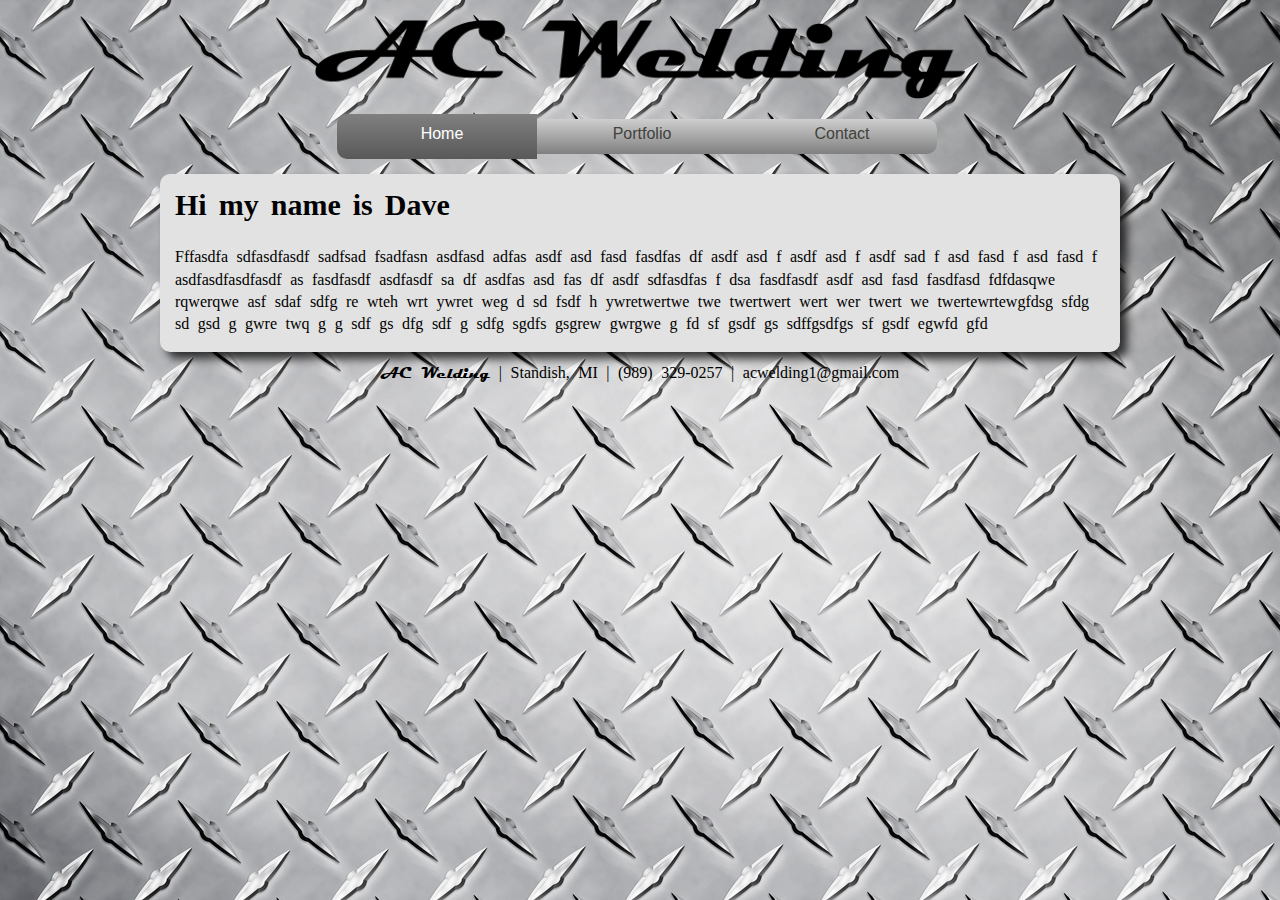
<file: index.html>
<!DOCTYPE html PUBLIC "-//W3C//DTD XHTML 1.0 Transitional//EN" "http://www.w3.org/TR/xhtml1/DTD/xhtml1-transitional.dtd">
<html xmlns="http://www.w3.org/1999/xhtml">
<head>
<meta http-equiv="Content-Type" content="text/html; charset=UTF-8" />
<title>AC Welding</title>
<LINK href="style.css" rel="stylesheet" type="text/css">
</head>
<body>

<div class="container">
  <div class="header">
    <img src="images/acLogo.png" alt="AC Welding" />
  </div><!-- end .header -->
  <div class="clearfloat"> </div>
  
    <ul class="nav">
      <li><a class="current left" href="#">Home</a></li>
      <li><a href="portfolio.html">Portfolio</a></li>
      <li><a class="right" href="contact.php">Contact</a></li>
    </ul>
  <div class="clearfloat"> </div>
  <div class="content">
    <h1>Hi my name is Dave</h1>
    <p>Fffasdfa sdfasdfasdf sadfsad fsadfasn asdfasd adfas asdf asd fasd fasdfas df asdf asd f asdf asd f asdf 
    sad f asd fasd f asd fasd f asdfasdfasdfasdf as fasdfasdf asdfasdf sa df asdfas asd fas df asdf sdfasdfas f 
    dsa fasdfasdf asdf asd fasd fasdfasd fdfdasqwe rqwerqwe asf sdaf sdfg re wteh wrt ywret weg d sd fsdf h ywretwertwe 
    twe twertwert wert wer twert we twertewrtewgfdsg sfdg sd gsd g gwre twq g g sdf gs dfg sdf g sdfg sgdfs gsgrew gwrgwe 
    g fd sf gsdf gs sdffgsdfgs sf gsdf egwfd gfd </p>
  </div><!-- end .content -->
  <div class="footer">
    <p><span class="logo">AC Welding</span> | Standish, MI | (989) 329-0257 | acwelding1@gmail.com</p>
  </div><!-- end .footer -->
</div><!-- end .container -->
</body>
</html>
</file>
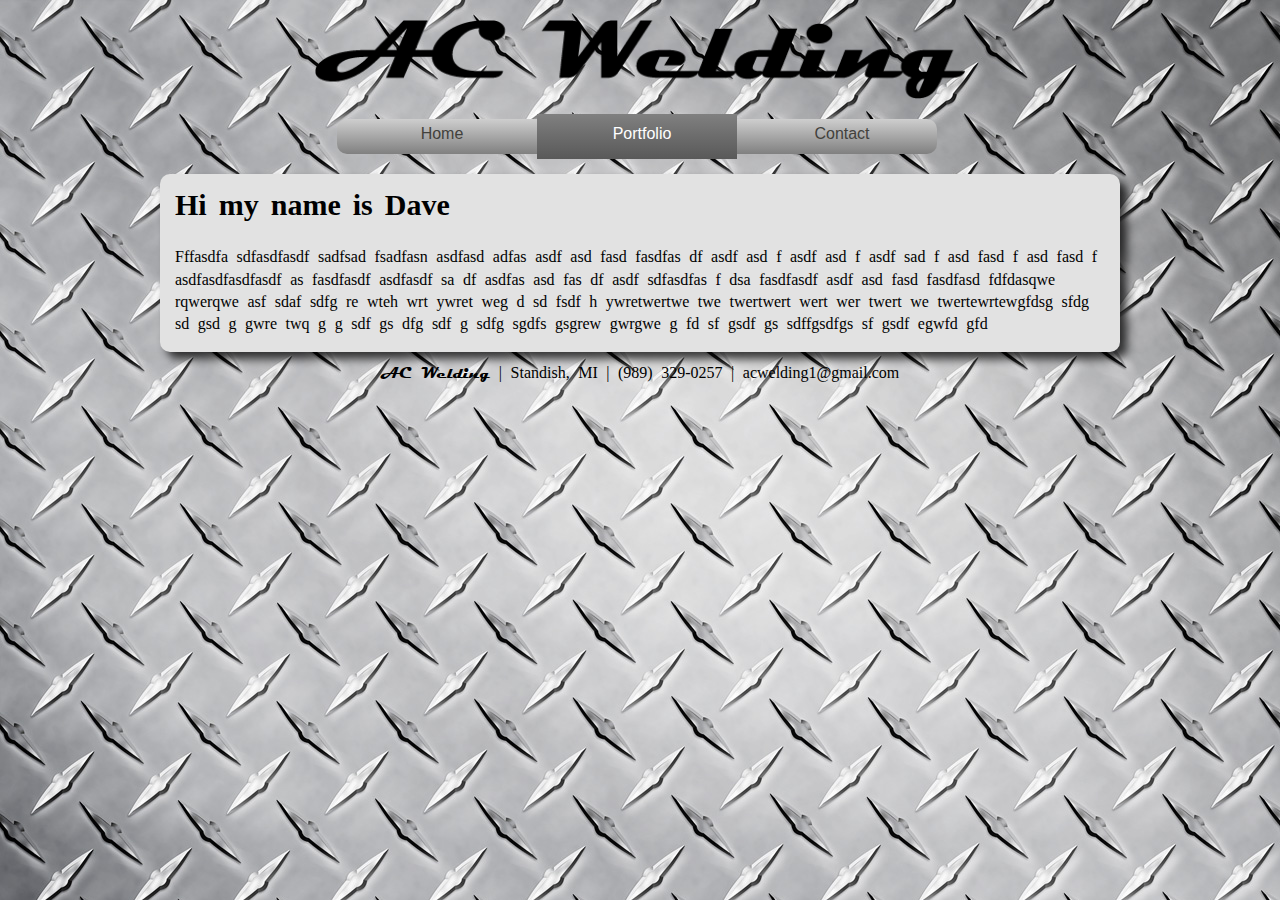
<file: portfolio.html>
<!DOCTYPE html PUBLIC "-//W3C//DTD XHTML 1.0 Transitional//EN" "http://www.w3.org/TR/xhtml1/DTD/xhtml1-transitional.dtd">
<html xmlns="http://www.w3.org/1999/xhtml">
<head>
<meta http-equiv="Content-Type" content="text/html; charset=UTF-8" />
<title>AC Welding</title>
<LINK href="style.css" rel="stylesheet" type="text/css">
</head>
<body>

<div class="container">
  <div class="header">
    <img src="images/acLogo.png" alt="AC Welding" />
  </div><!-- end .header -->
  <div class="clearfloat"> </div>
  
    <ul class="nav">
      <li><a class="left" href="index.html">Home</a></li>
      <li><a class="current" href="portfolio.html">Portfolio</a></li>
      <li><a class="right" href="contact.php">Contact</a></li>
    </ul>
  <div class="clearfloat"> </div>
  <div class="content">
    <h1>Hi my name is Dave</h1>
    <p>Fffasdfa sdfasdfasdf sadfsad fsadfasn asdfasd adfas asdf asd fasd fasdfas df asdf asd f asdf asd f asdf 
    sad f asd fasd f asd fasd f asdfasdfasdfasdf as fasdfasdf asdfasdf sa df asdfas asd fas df asdf sdfasdfas f 
    dsa fasdfasdf asdf asd fasd fasdfasd fdfdasqwe rqwerqwe asf sdaf sdfg re wteh wrt ywret weg d sd fsdf h ywretwertwe 
    twe twertwert wert wer twert we twertewrtewgfdsg sfdg sd gsd g gwre twq g g sdf gs dfg sdf g sdfg sgdfs gsgrew gwrgwe 
    g fd sf gsdf gs sdffgsdfgs sf gsdf egwfd gfd </p>
  </div><!-- end .content -->
  <div class="footer">
    <p><span class="logo">AC Welding</span> | Standish, MI | (989) 329-0257 | acwelding1@gmail.com</p>
  </div><!-- end .footer -->
</div><!-- end .container -->
</body>
</html>
</file>
<file: style.css>
/* CSS Document */
@font-face {
font-family: Font;
src: url('ufonts.com_magneto-bold.ttf');
}

.logo {
	font-family:Font;
}

body {
	font: 100%/1.4 Verdana, Arial, Helvetica, sans-serif;
	background: #CECECE;
	margin: 0;
	padding: 0;
	color: #000;
	background-image:url('images/diamondPlate.jpg');
}

/* ~~ Element/tag selectors ~~ */
ul, ol, dl { 
	padding: 0;
	margin: 0;
}
h1, h2, h3, h4, h5, h6, p {
	margin-top: 0;
	padding-right: 15px;
	padding-left: 15px;
	font-family: georgia, serif;
	word-spacing: 3.4pt;
}
h1 {
	font-size: 30px;
}
p{
	font-size: 16px;
}
a img { 
	border: none;
}

/* ~~ Styling for links must remain in this order - including the group of selectors that create the hover effect. ~~ */
a:link {
	color: #42413C;
	text-decoration: underline; 
}

a:visited {
	color: #6E6C64;
	text-decoration: underline;
}

a:hover, a:active, a:focus { 
	text-decoration: none;
}



/*~~~~~~~~~~~~~~~~~~header and footer ~~~~~~~~*/
.header {
	font-family:Font;
	margin-bottom:0px;
	padding-top: 20px;
	padding-bottom:20px;
}

.header img {
	margin-bottom: 0px;	
	width: 650px;
	margin-left: 155px;
	margin-right: 155px;
}

.footer {
	font-size:16px;
	text-align:center;
	padding: 10px 0;
	position: relative;/* this gives IE6 hasLayout to properly clear */
	clear: both; /* this clear property forces the .container to understand where the columns end and contain them */
}

/* ~~~~~~~~~~~~~~~~~~~~~~~~~~~~layout ~~*/ 
.content {
    background: #e2e2e2;
	padding-top: 10px;
	margin-top:20px;
	width: 960px;
	float: left;
	border-radius: 5px; 
	-moz-border-radius: 5px; 
	-webkit-border-radius: 10px; 
	-webkit-box-shadow: 7px 7px 10px rgba(0, 0, 0, 0.75);
	-moz-box-shadow:    7px 7px 10px rgba(0, 0, 0, 0.75);
	box-shadow:         7px 7px 10px rgba(0, 0, 0, 0.75);
}

/* ~~surrounds the other divs~~ */
.container {
	width: 960px;
	margin: 0 auto; 
}

/* ~~~~~~~~~~~~~~~~~~~~~~~~~~~~~ navigation list styles ~~ */
ul.nav {
	list-style: none; 
	margin-bottom: 15px;
	margin-left: 177px; 
	margin-right:177px;
}

ul li a.right {
		-webkit-border-top-right-radius: 10px;
-webkit-border-bottom-right-radius: 10px;
-moz-border-radius-topright: 10px;
-moz-border-radius-bottomright: 10px;
border-top-right-radius: 10px;
border-bottom-right-radius: 10px;
display:block;
}

ul li a.left {
		-webkit-border-top-left-radius: 10px;
-webkit-border-bottom-left-radius: 10px;
-moz-border-radius-topleft: 10px;
-moz-border-radius-bottomleft: 10px;
border-top-left-radius: 10px;
border-bottom-left-radius: 10px;
display:block;
}
	
ul.nav li {
	display: inline;
	float:left;
	width: 200px;
	text-align: center;
}
ul.nav a, ul.nav a:visited { /* grouping these selectors makes sure that your links retain their button look even after being visited */
	padding: 0px 5px 5px 15px;
	line-height:30px;
	height:30px;
	display: block; 
	text-decoration: none;
	background: #cecece; /* Old browsers */
	background: -moz-linear-gradient(top, #cecece 0%, #a7a7a7 50%, #808080 100%); /* FF3.6+ */
	background: -webkit-gradient(linear, left top, left bottom, color-stop(0%,#cecece), color-stop(50%,#a7a7a7), color-stop(100%,#808080)); /* Chrome,Safari4+ */
	background: -webkit-linear-gradient(top, #cecece 0%,#a7a7a7 50%,#808080 100%); /* Chrome10+,Safari5.1+ */
	background: -o-linear-gradient(top, #cecece 0%,#a7a7a7 50%,#808080 100%); /* Opera 11.10+ */
	background: -ms-linear-gradient(top, #cecece 0%,#a7a7a7 50%,#808080 100%); /* IE10+ */
	background: linear-gradient(to bottom, #cecece 0%,#a7a7a7 50%,#808080 100%); /* W3C */
	filter: progid:DXImageTransform.Microsoft.gradient( startColorstr='#cecece', endColorstr='#808080',GradientType=0 ); /* IE6-9 */
    
}
ul.nav a:hover, ul.nav a:active, ul.nav a:focus { /* this changes the background and text color for both mouse and keyboard navigators */
	background: #808080; /* Old browsers */
	background: -moz-linear-gradient(top,  #808080 0%, #6c6c6c 50%, #595959 100%); /* FF3.6+ */
	background: -webkit-gradient(linear, left top, left bottom, color-stop(0%,#808080), color-stop(50%,#6c6c6c), color-stop(100%,#595959)); /* Chrome,Safari4+ */
	background: -webkit-linear-gradient(top,  #808080 0%,#6c6c6c 50%,#595959 100%); /* Chrome10+,Safari5.1+ */
	background: -o-linear-gradient(top,  #808080 0%,#6c6c6c 50%,#595959 100%); /* Opera 11.10+ */
	background: -ms-linear-gradient(top,  #808080 0%,#6c6c6c 50%,#595959 100%); /* IE10+ */
	background: linear-gradient(to bottom,  #808080 0%,#6c6c6c 50%,#595959 100%); /* W3C */
	filter: progid:DXImageTransform.Microsoft.gradient( startColorstr='#808080', endColorstr='#595959',GradientType=0 ); /* IE6-9 */
	color: #FFF;
	height:40px;
	margin-top:-5px;
	margin-bottom:-5px;
	line-height: 40px;
}

ul.nav a.current {
	background: #808080; /* Old browsers */
	background: -moz-linear-gradient(top,  #808080 0%, #6c6c6c 50%, #595959 100%); /* FF3.6+ */
	background: -webkit-gradient(linear, left top, left bottom, color-stop(0%,#808080), color-stop(50%,#6c6c6c), color-stop(100%,#595959)); /* Chrome,Safari4+ */
	background: -webkit-linear-gradient(top,  #808080 0%,#6c6c6c 50%,#595959 100%); /* Chrome10+,Safari5.1+ */
	background: -o-linear-gradient(top,  #808080 0%,#6c6c6c 50%,#595959 100%); /* Opera 11.10+ */
	background: -ms-linear-gradient(top,  #808080 0%,#6c6c6c 50%,#595959 100%); /* IE10+ */
	background: linear-gradient(to bottom,  #808080 0%,#6c6c6c 50%,#595959 100%); /* W3C */
	filter: progid:DXImageTransform.Microsoft.gradient( startColorstr='#808080', endColorstr='#595959',GradientType=0 ); /* IE6-9 */
	color: #FFF;
	height:40px;
	margin-top:-5px;
	margin-bottom:-5px;
	line-height: 40px;
}

/* ~~ miscellaneous float/clear classes ~~ */
.fltrt {  
	float: right;
	margin-left: 8px;
}
.fltlft { 
	float: left;
	margin-right: 8px;
}
.clearfloat { 
	clear:both;
	height:0;
	font-size: 1px;
	line-height: 0px;
}
</file>
